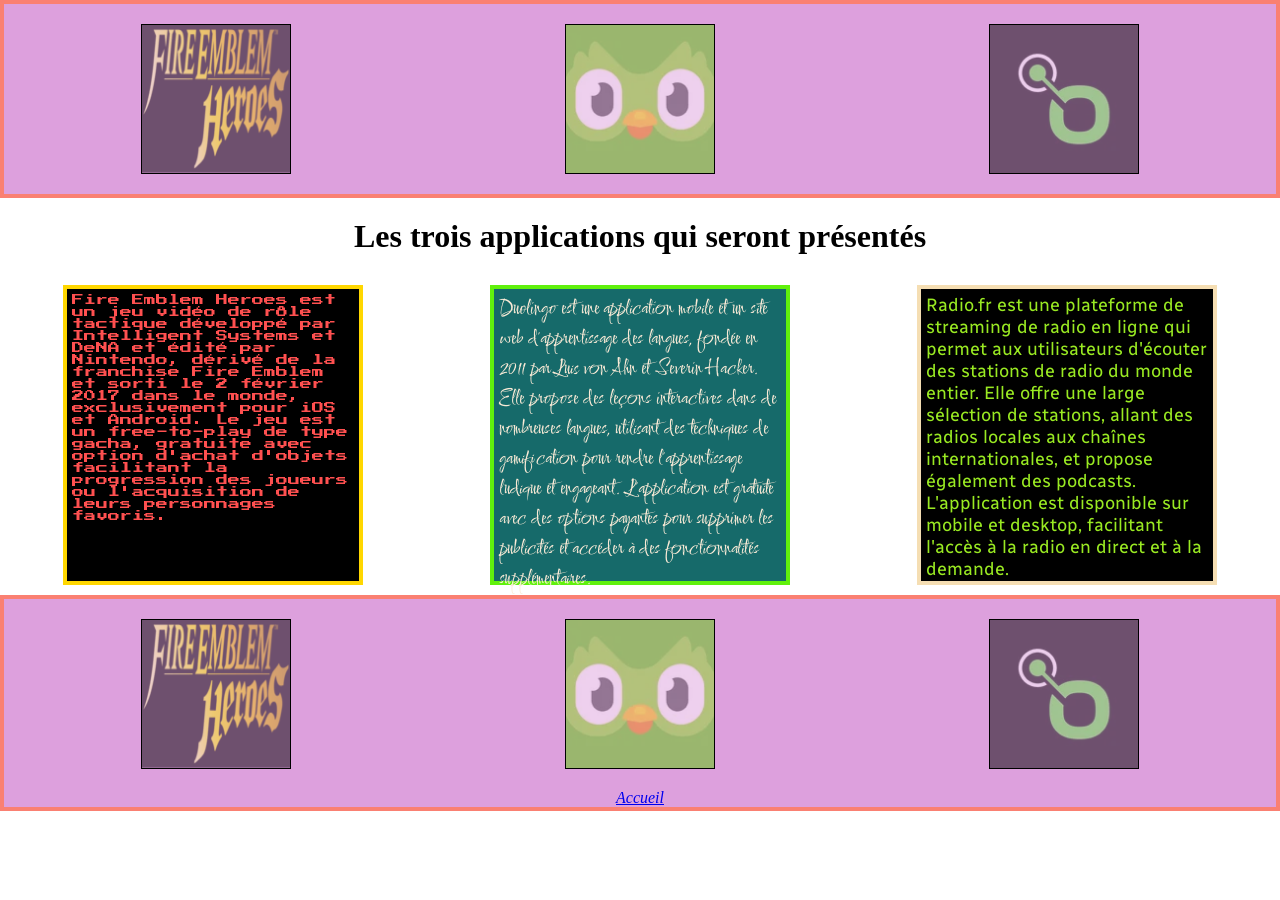
<file: index.html>
<!DOCTYPE html>
            <html lang="fr">
            <head>
                <meta charset="UTF-8">
                <meta name="viewport" content="width=device-width, initial-scale=1.0">
                <title>les 3 applications</title>
                <link rel="stylesheet" href="styles.css">
<link rel="preconnect" href="https://fonts.googleapis.com">
<link rel="preconnect" href="https://fonts.gstatic.com" crossorigin>
<link href="https://fonts.googleapis.com/css2?family=Press+Start+2P&display=swap" rel="stylesheet">

<link rel="preconnect" href="https://fonts.googleapis.com">
<link rel="preconnect" href="https://fonts.gstatic.com" crossorigin>
<link href="https://fonts.googleapis.com/css2?family=Comforter+Brush&display=swap" rel="stylesheet">
  
<link rel="preconnect" href="https://fonts.googleapis.com">
<link rel="preconnect" href="https://fonts.gstatic.com" crossorigin>
<link href="https://fonts.googleapis.com/css2?family=Radio+Canada:ital,wght@0,300..700;1,300..700&display=swap" rel="stylesheet">


</head>
            <body>
                <header>
                    <section class="flex-header-foot" >
                        <div class="boite-logo">
                           <a href="FEH.html">
                            <img src="img/FEH.png" alt="logo FEH">
                           </a> 
                        </div>
                        
                        <div class="boite-logo">
                            <a href="duo.html">
                                <img src="img/duo.webp" alt="logo duolingo">
                            </a>
                        </div>
                        
                        <div class="boite-logo">
                           <a href="radio.html">
                           <img src="img/radio.webp" alt="logo radio.fr">
                           </a> 
                        </div>
                    </section>
                </header>

                <main>
<h1> Les trois applications qui seront présentés</h1>
                
                <section id="boite-flex-presentation">
                        <div id="boite-FEH">
                            <p>
                                Fire Emblem Heroes est un jeu vidéo de rôle tactique développé par Intelligent Systems et DeNA et édité par Nintendo, dérivé de la franchise Fire Emblem et sorti le 2 février 2017 dans le monde, exclusivement pour iOS et Android.
                                Le jeu est un free-to-play de type gacha, gratuite avec option d'achat d'objets facilitant la progression des joueurs ou l'acquisition de leurs personnages favoris.
                            </p>
                        </div>
                        
                        <div id="boite-duo">
                            <p>
                                Duolingo est une application mobile et un site web d'apprentissage des langues, fondée en 2011 par Luis von Ahn et Severin Hacker. Elle propose des leçons interactives dans de nombreuses langues, utilisant des techniques de gamification pour rendre l'apprentissage ludique et engageant.
                                L'application est gratuite avec des options payantes pour supprimer les publicités et accéder à des fonctionnalités supplémentaires.
                            </p>
                        </div>
                        <div id="boite-radio">
                            <p>
                                Radio.fr est une plateforme de streaming de radio en ligne qui permet aux utilisateurs d'écouter des stations de radio du monde entier. Elle offre une large sélection de stations, allant des radios locales aux chaînes internationales, et propose également des podcasts.
                                L'application est disponible sur mobile et desktop, facilitant l'accès à la radio en direct et à la demande.
                            </p>
                        </div>
                    </section>
</main>

<footer>
        <section class="flex-header-foot" >
                        <div class="boite-logo">
                           <a href="FEH.html">
                            <img src="img/FEH.png" alt="logo FEH">
                           </a> 
                        </div>
                        
                        <div class="boite-logo">
                            <a href="duo.html">
                                <img src="img/duo.webp" alt="logo duolingo">
                            </a>
                        </div>
                         
                        
                        <div class="boite-logo">
                           <a href="radio.html">
                           <img src="img/radio.webp" alt="logo radio.fr">
                           </a> 
                        </div>
        </section>
         <a id="centrage" href="index.html"> <i>Accueil</i></a>                 
</footer>

            </body>
            </html>
</file>
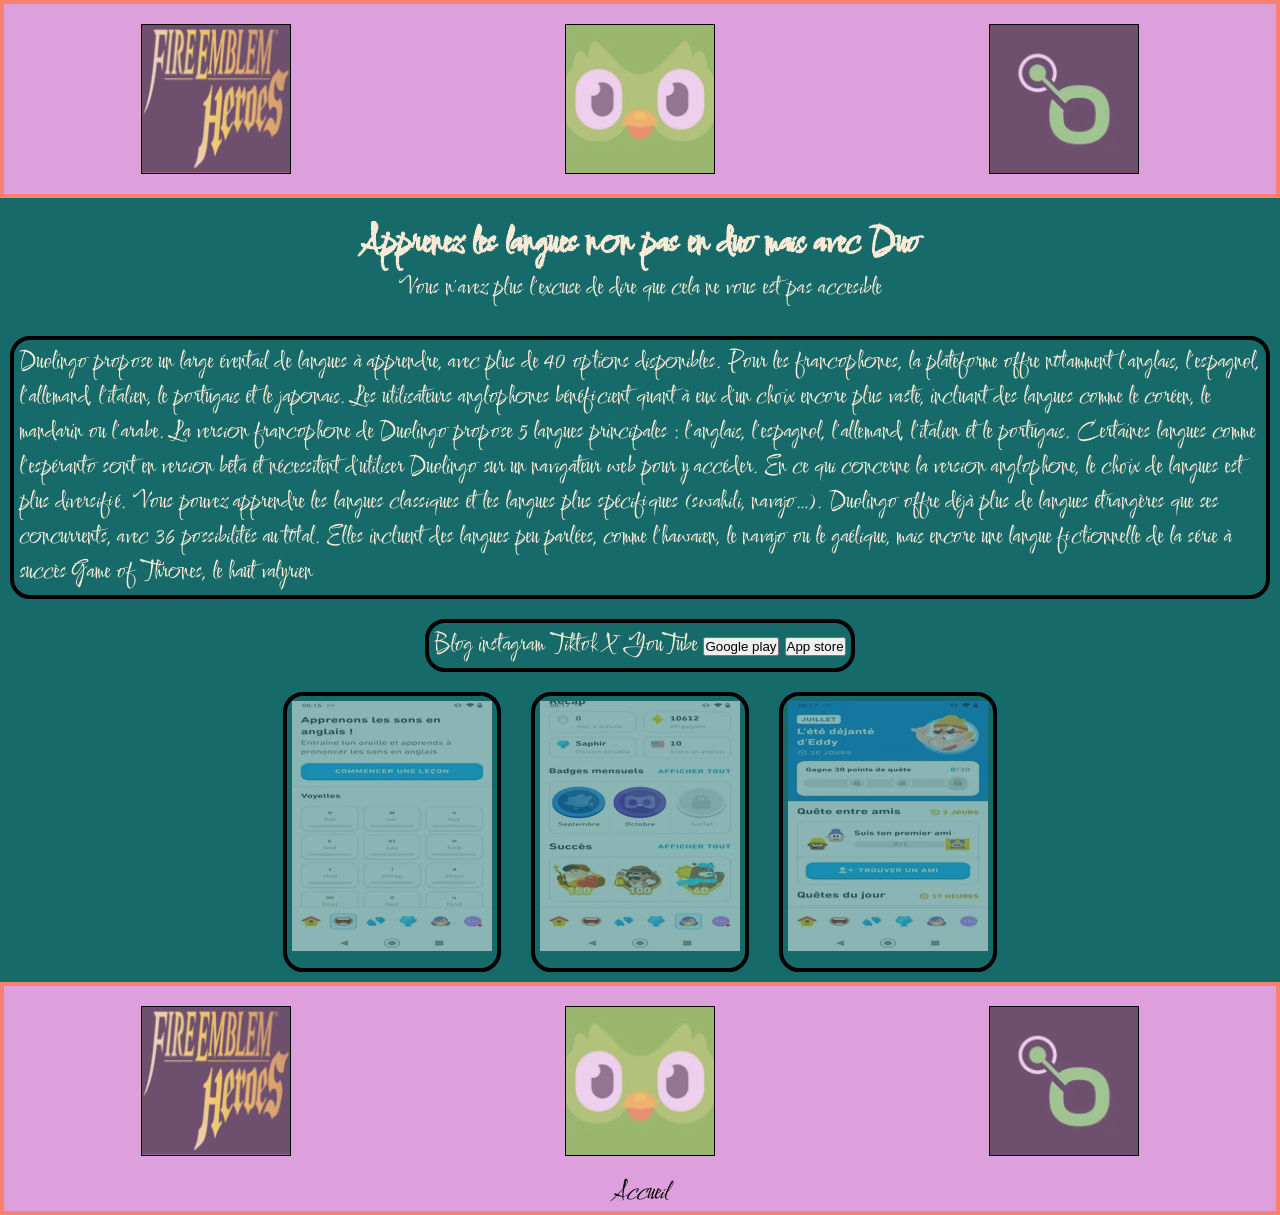
<file: duo.html>
<!DOCTYPE html>
    <html lang="fr">
    <head>
        <meta charset="UTF-8">
        <meta name="viewport" content="width=device-width, initial-scale=1.0">
        <title>Les langues avec duo</title>
        <link rel="icon" href="img/duo.webp">
        <link rel="stylesheet" href="duo.css">
<link rel="preconnect" href="https://fonts.googleapis.com">
<link rel="preconnect" href="https://fonts.gstatic.com" crossorigin>
<link href="https://fonts.googleapis.com/css2?family=Comforter+Brush&display=swap" rel="stylesheet">
    </head>
    <body>
        <header>
                    <section class="flex-header-foot" >
                        <div class="boite-logo">
                           <a href="FEH.html">
                            <img src="img/FEH.png" alt="logo FEH">
                           </a> 
                        </div>
                        
                        <div class="boite-logo">
                            <a href="duo.html">
                                <img src="img/duo.webp" alt="logo duolingo">
                            </a>
                        </div>
                        
                        <div class="boite-logo">
                           <a href="radio.html">
                           <img src="img/radio.webp" alt="logo radio.fr">
                           </a> 
                        </div>
                    </section>
                </header>

                <main>
<section id="titre">

    <h1> Apprenez les langues non pas en duo mais avec Duo </h1>
  <a href="https://fr.duolingo.com/">
    Vous n'avez plus l'excuse de dire que cela ne vous est pas accesible
  </a> 
    
         </section>

         <section class="flex-duo">
            <article class="boite-duo">
Duolingo propose un large éventail de langues à apprendre, avec plus de 40 options disponibles.
 Pour les francophones, la plateforme offre notamment l'anglais, l'espagnol, l'allemand, l'italien, le portugais et le japonais. Les utilisateurs anglophones bénéficient quant à eux d'un choix encore plus vaste, incluant des langues comme le coréen, le mandarin ou l'arabe.
 La version francophone de Duolingo propose 5 langues principales : l'anglais, l'espagnol, l'allemand, l'italien et le portugais. Certaines langues comme l'espéranto sont en version bêta et nécessitent d'utiliser Duolingo sur un navigateur web pour y accéder.

En ce qui concerne la version anglophone, le choix de langues est plus diversifié. Vous pouvez apprendre les langues classiques et les langues plus spécifiques (swahili, navajo…).
 Duolingo offre déjà plus de langues étrangères que ses concurrents, avec 36 possibilités au total. Elles incluent des langues peu parlées, comme l'hawaïen, le navajo ou le gaélique, mais encore une langue fictionnelle de la série à succès Game of Thrones, le haut valyrien
            </article>
         </section>

    <section class="flex-duo">
                            <div class="boite-duo">
                                <a href="https://blog.duolingo.com/" target="_blank" title="Blog duo EN">Blog</a>
                               
                                <a href="https://www.instagram.com/duolingofrance/" target="_blank" title="IG FR"> instagram</a>
                                
                                <a href="https://www.tiktok.com/@duolingo" target="_blank" title="Tiktok EN">Tiktok</a>
                                
                                <a href="https://x.com/duolingofrance" target="_blank" title="X FR "> X</a>
                               
                                <a href="https://www.youtube.com/user/duolingo" target="_blank" title="YouTube EN">YouTube</a>
                                
                                <a href="https://play.google.com/store/apps/details?id=com.duolingo&pcampaignid=web_share">
                                    <button>Google play</button>
                                </a>
                                
                                <a href="https://apps.apple.com/fr/app/duolingo-cours-de-langue/id570060128">
                                    <button> App store</button>
                                </a>
                            </div>
    </section>


    <section class="galerie-duo">
                                  <div class="boite-duo">
                                    <img src="img/ScreenshotDUO1.webp" alt="">
                                  </div>
                                  
                                  <div class="boite-duo">
                                 <img src="img/ScreenshotDUO2.webp" alt="">
                                  </div>

                                  <div class="boite-duo">
                                  <img src="img/ScreenshotDUO3.webp" alt="">
                                  </div>
    </section>
                </main>
<footer>
        <section class="flex-header-foot" >
                        <div class="boite-logo">
                           <a href="FEH.html">
                            <img src="img/FEH.png" alt="logo FEH">
                           </a> 
                        </div>
                        
                        <div class="boite-logo">
                            <a href="duo.html">
                                <img src="img/duo.webp" alt="logo duolingo">
                            </a>
                        </div>
                         
                        
                        <div class="boite-logo">
                           <a href="radio.html">
                           <img src="img/radio.webp" alt="logo radio.fr">
                           </a> 
                        </div>
        </section>
         <a id="centrage" href="index.html"> <i>Accueil</i></a>                 
</footer>


    </body>
    </html>
</file>
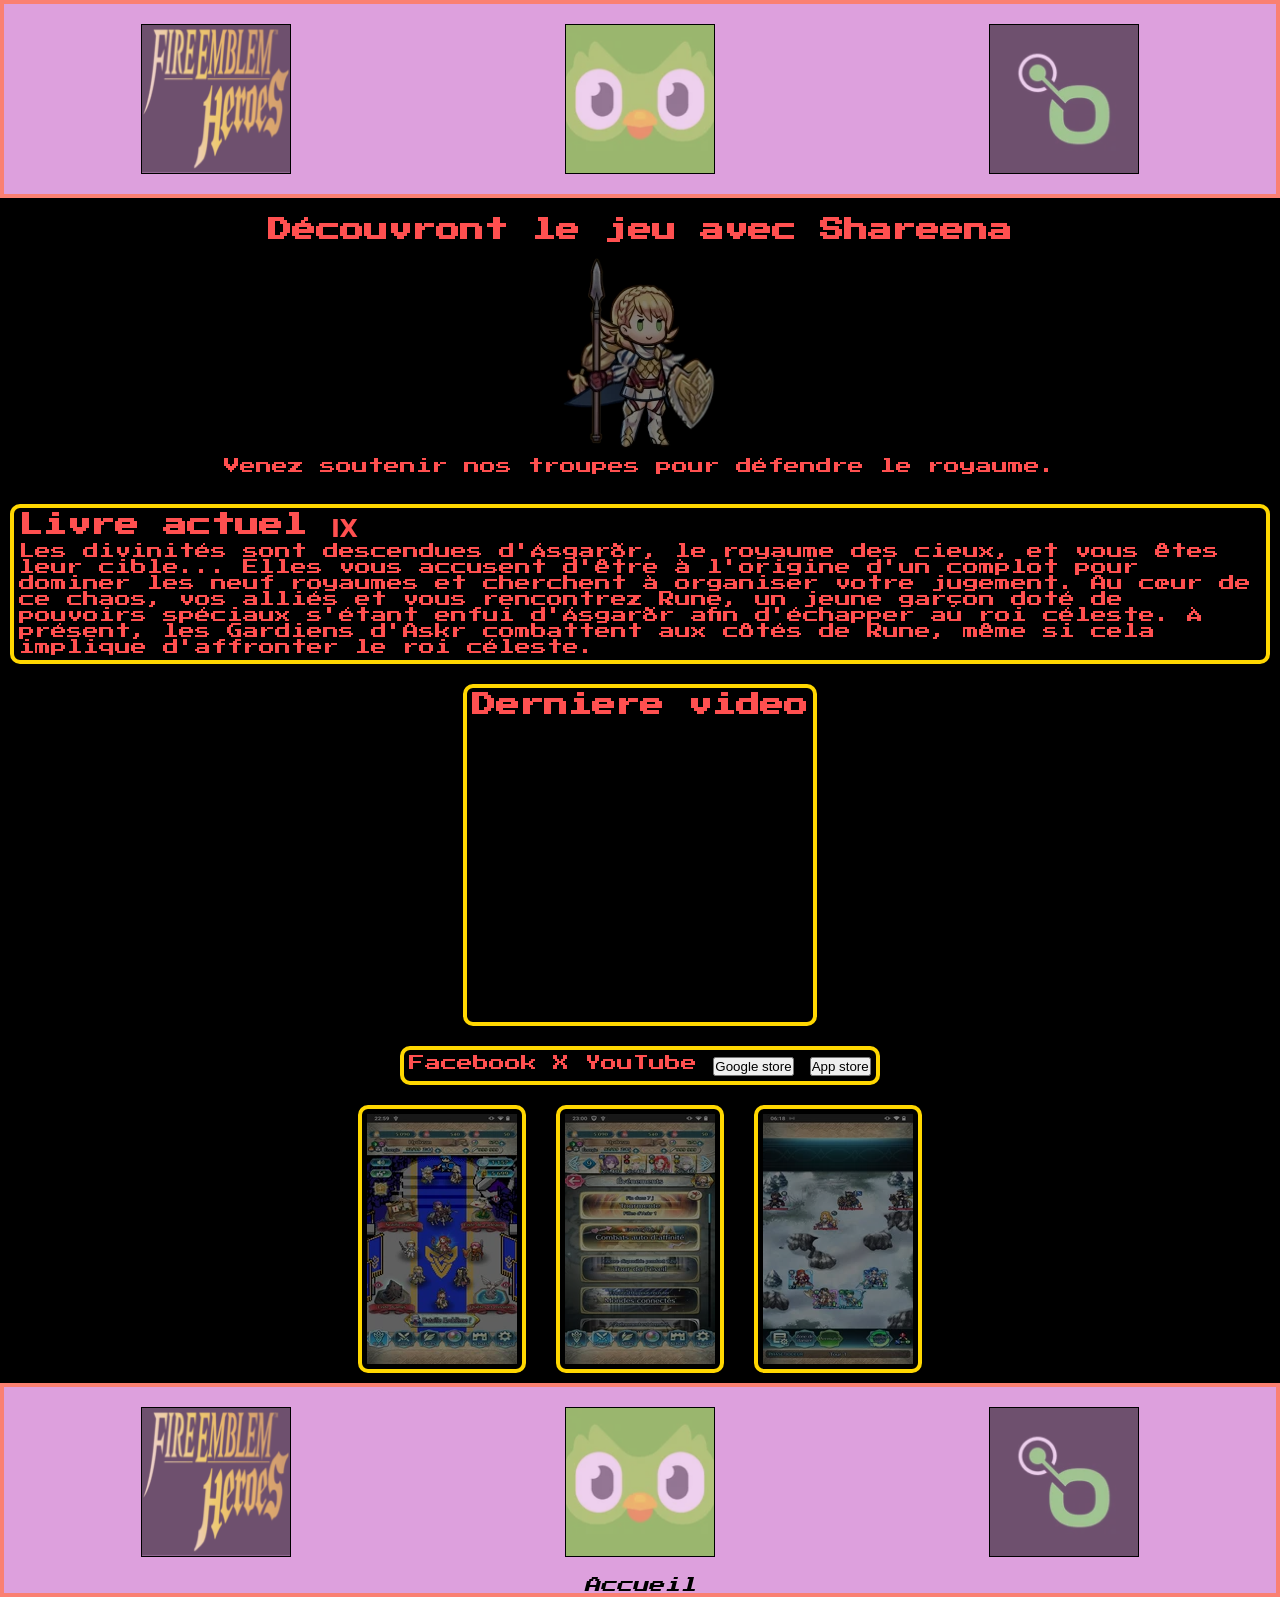
<file: FEH.html>
<!DOCTYPE html>
    <html lang="fr">
    <head>
        <meta charset="UTF-8">
        <meta name="viewport" content="width=device-width, initial-scale=1.0">
        <title>FEH présentation</title>
        <link rel="stylesheet" href="FEH.css">
        <link rel="icon" href="img/icon-FEH.png">
        <link rel="preconnect" href="https://fonts.googleapis.com">
<link rel="preconnect" href="https://fonts.gstatic.com" crossorigin>
<link href="https://fonts.googleapis.com/css2?family=Press+Start+2P&display=swap" rel="stylesheet">   
    </head>
    <body>
     <header>
                    <section class="flex-header-foot" >
                        <div class="boite-logo">
                           <a href="FEH.html">
                            <img src="img/FEH.png" alt="logo FEH">
                           </a> 
                        </div>
                        
                        <div class="boite-logo">
                            <a href="duo.html">
                                <img src="img/duo.webp" alt="logo duolingo">
                            </a>
                        </div>
                        
                        
                        <div class="boite-logo">
                           <a href="radio.html">
                           <img src="img/radio.webp" alt="logo radio.fr">
                           </a> 
                        </div>
                    </section>

                    <section>
                        
                    </section>
                </header>
<main>

       <section id="titre">

    <h1> Découvront le jeu avec Shareena </h1>
   <a href="https://fire-emblem-heroes.com/fr/" target="_blank"><img src="img/Sharena.webp" alt="Sharena"></a> 
    <p>Venez soutenir nos troupes pour défendre le royaume.</p>
         </section>
             
         <section class="flex-infos-génrales">
                <article class="boite-FEH">
                    <h2> Livre actuel  &#x2168  </h2>
                    <p>
Les divinités sont descendues d'Ásgarðr, le royaume des cieux, et vous êtes leur cible...

Elles vous accusent d'être à l'origine d'un complot pour dominer les neuf royaumes et cherchent à organiser votre jugement. Au cœur de ce chaos, vos alliés et vous rencontrez Rune, un jeune garçon doté de pouvoirs spéciaux s'étant enfui d'Ásgarðr afin d'échapper au roi céleste.

À présent, les Gardiens d'Askr combattent aux côtés de Rune, même si cela implique d'affronter le roi céleste.
                    </p>
                </article>
             </section>   

             

             <section class="flex-infos-génrales">
                <div class="boite-FEH">
                    <h2>Derniere video</h2>
                    <iframe width="300" height="300" src="https://www.youtube.com/embed/_Q4IdDDNau4?si=iNuCpK1zs_RGwC18" title="Vidéo de présentation Fire Emblem Heroes" frameborder="0" allow="accelerometer; autoplay; clipboard-write; encrypted-media; gyroscope; picture-in-picture; web-share" referrerpolicy="strict-origin-when-cross-origin" allowfullscreen></iframe>
                </div>
             </section>

             <section class="flex-infos-génrales">
                <div class="boite-FEH">
                    
                        <a href="https://www.facebook.com/FEHeroes.EN" target="_blank" title="officiel FB  FEH EN">Facebook</a>
                        <a href="https://x.com/FE_Heroes_EN" target="_blank" title="officiel FEH X EN">X</a>
                        <a href="https://www.youtube.com/@NintendoMobile" target="_blank" title="YT officiel nintendo EN">YouTube</a>
                        
                        <button><a href="https://play.google.com/store/apps/details?id=com.nintendo.zaba&pcampaignid=web_share">Google store</a></button> <button><a href="https://apps.apple.com/fr/app/fire-emblem-heroes/id1181774280">App store</a></button>

                </div>
              
             </section>

<section class="galerie-FEH">
                           <div class="boite-FEH"><img src="img/ScreenshotFEH1.webp" alt="page d'accueil"></div>
                           <div class="boite-FEH"><img src="img/Screenshot_FEH2.webp" alt=" présentation mode de jeu"></div>
                           <div class="boite-FEH"><img src="img/Screenshot_2025071FEH3.webp" alt="Capture d'écran de Fire Emblem Heroes - combat"></div>
</section>

</main>   
<footer>
        <section class="flex-header-foot" >
                        <div class="boite-logo">
                            <a href="FEH.html"><img src="img/FEH.png" alt="logo FEH"></a>
                        </div>
                        
                     <div class="boite-logo">
                            <a href="duo.html">
                                <img src="img/duo.webp" alt="logo duolingo">
                            </a>
                        </div>   
                        
                        
                        <div class="boite-logo">
                           <a href="radio.html">
                           <img src="img/radio.webp" alt="logo radio.fr">
                           </a> 
                        </div>
        </section>
         <a  class="centrage-acc" href="index.html"> <i>Accueil</i></a>                 
</footer>           
    </body>
    </html>
</file>
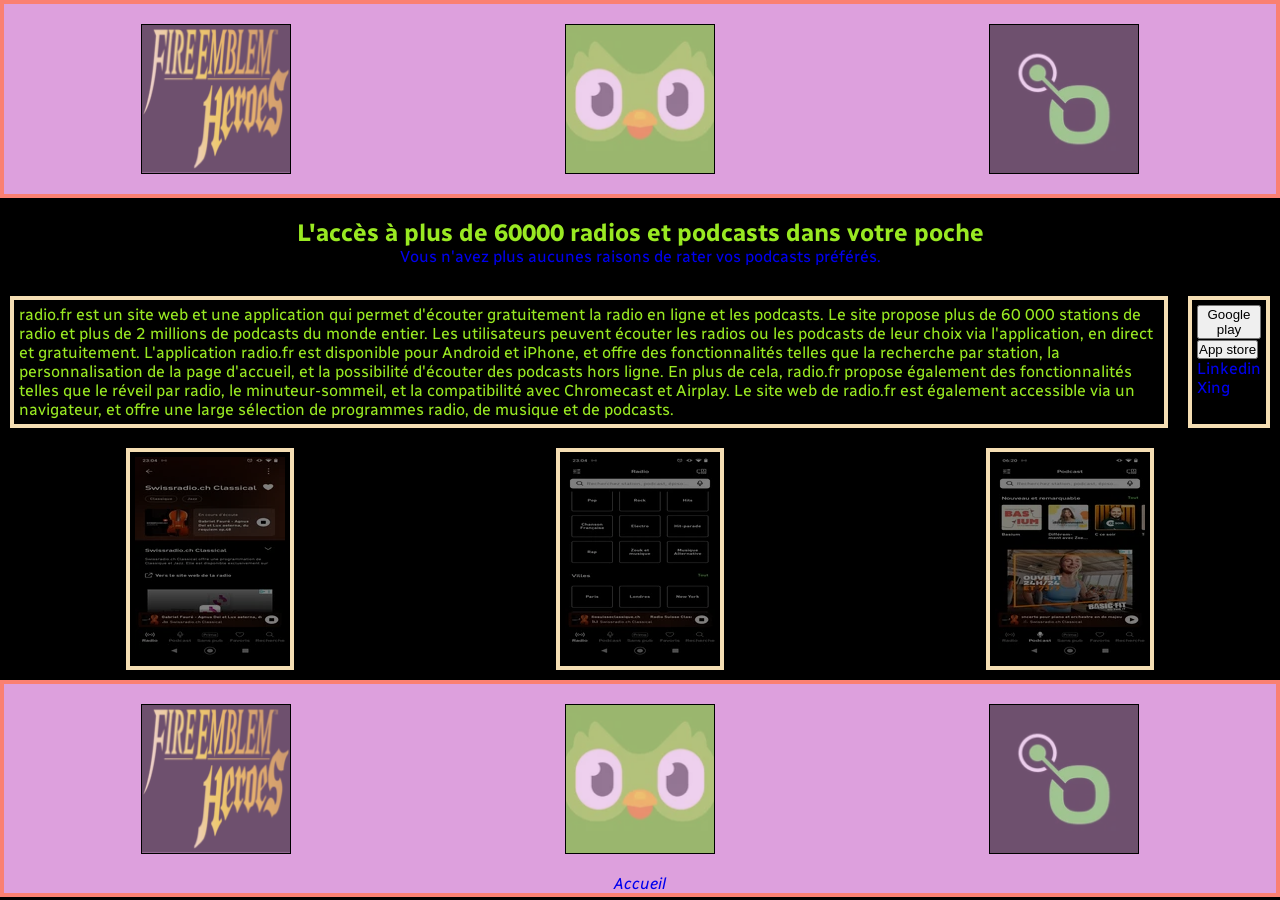
<file: radio.html>
<!DOCTYPE html>
    <html lang="fr">
    <head>
        <meta charset="UTF-8">
        <meta name="viewport" content="width=device-width, initial-scale=1.0">
        <title>Radio.fr</title>
        <link rel="icon" href="img/radio.webp">
        <link rel="stylesheet" href="radio.css">

        <link rel="preconnect" href="https://fonts.googleapis.com">
<link rel="preconnect" href="https://fonts.gstatic.com" crossorigin>
<link href="https://fonts.googleapis.com/css2?family=Radio+Canada:ital,wght@0,300..700;1,300..700&display=swap" rel="stylesheet">

    </head>
    <body>
         <header>
                    <section class="flex-header-foot" >
                        <div class="boite-logo">
                           <a href="FEH.html">
                            <img src="img/FEH.png" alt="logo FEH">
                           </a> 
                        </div>
                        

                        <div class="boite-logo">
                            <a href="duo.html">
                                <img src="img/duo.webp" alt="logo duolingo">
                            </a>
                        </div>
                       
                        <div class="boite-logo">
                           <a href="radio.html">
                           <img src="img/radio.webp" alt="logo radio.fr">
                           </a> 
                        </div>
                    </section>
                </header>

                <main>
<section id="titre">
    <h1> L'accès à plus de 60000 radios et podcasts dans votre poche</h1>
    <a href="https://www.radio.fr/podcast" target="_blank"> Vous n'avez plus aucunes raisons de rater vos podcasts préférés. </a>
</section>

<section class="flex-radio">
    <article class="boite-radio">
radio.fr est un site web et une application qui permet d'écouter gratuitement la radio en ligne et les podcasts. Le site propose plus de 60 000 stations de radio et plus de 2 millions de podcasts du monde entier.
 Les utilisateurs peuvent écouter les radios ou les podcasts de leur choix via l'application, en direct et gratuitement.
 L'application radio.fr est disponible pour Android et iPhone, et offre des fonctionnalités telles que la recherche par station, la personnalisation de la page d'accueil, et la possibilité d'écouter des podcasts hors ligne.
 En plus de cela, radio.fr propose également des fonctionnalités telles que le réveil par radio, le minuteur-sommeil, et la compatibilité avec Chromecast et Airplay.
 Le site web de radio.fr est également accessible via un navigateur, et offre une large sélection de programmes radio, de musique et de podcasts.
    </article>


    <section class="flex-radio">
    <div class="boite-radio">
        <a href="https://play.google.com/store/apps/details?id=de.radio.android&pcampaignid=web_share"><button>Google play</button></a>
    

    
        <a href="https://apps.apple.com/fr/app/radio-fr-radio-et-podcast/id387352132"><button>App store</button></a>
    

    
        <a href="https://www.linkedin.com/company/radio-de-gmbh" title="DE officiel linkedin">Linkedin</a>
    

        <a href="https://www.xing.com/pages/radio-degmbh" title="DE officiel Xing">Xing</a>
    </div>

</section>
                           
</section>


<section class="galerie-radio">
           <div class="boite-radio"> 
                            <img src="img/radio1.webp" alt="Capture d'écran de radio.fr - écran d'accueil"></img>
                           </div>

                           <div class="boite-radio">
                            <img src="img/radio2.webp" alt="Capture d'écran de radio.fr - liste de stations"></img>
                           </div>

                           <div class="boite-radio">
                            <img src="img/radio3.webp" alt="Capture d'écran de radio.fr - lecteur audio"></img>
                           </div>
</section>

                </main>
<footer>
        <section class="flex-header-foot" >
                        <div class="boite-logo">
                            <a href="FEH.html"><img src="img/FEH.png" alt="logo FEH"></a>
                        </div>
                        

                       <div class="boite-logo">
                            <a href="duo.html">
                                <img src="img/duo.webp" alt="logo duolingo">
                            </a>
                        </div> 
                         
                        
                        <div class="boite-logo">
                           <a href="radio.html">
                           <img src="img/radio.webp" alt="logo radio.fr">
                           </a> 
                        </div>
        </section>
         <a  class="centrage-acc" href="index.html"> <i>Accueil</i></a>                 
</footer>           
    </body>
    </html>
</file>
<file: styles.css>
* {
    margin: 0;
    padding: 0;
    box-sizing: border-box;
}


img, video{
    max-width: 100%;
    height: 100%;
    object-fit: cover;
}
 

img{
    opacity: 0.5;
   
}

img:hover{
    opacity: 1;
}

header, footer{
    background-color: plum;
    width: 100%;
    border:  4px solid salmon;
    
}


.flex-header-foot {
    display: flex;
    justify-content:space-around;
}


.boite-logo{
    width: 150px;
    height: 150px;
    border: 1px solid black;
    margin: 20px;

}

h1{
    text-align: center;
    margin: 20px;
}
#centrage{ 
    display: flex;
    justify-content: center;
    align-items: center;
}


#boite-flex-presentation{
    display: flex;
    justify-content: space-around;
}

#boite-FEH{
    border: 4px solid gold;
    width: 300px;
    height: 300px;
    background-color: black;
    color: rgb(255, 80, 80);
    padding: 5px;
    margin: 10px;
    font-family: "Press Start 2P", system-ui;
    font-size: 12px;
}

#boite-duo{
border: 4px solid rgb(96, 241, 12);
width: 300px;
height: 300px;
background-color: rgb(22, 106, 106);
color: antiquewhite;
padding: 5px;
margin: 10px;
font-family: "Comforter Brush", cursive;
font-size: 21px;
}

#boite-radio{
    border: 4px solid wheat;
    width: 300px;
    height: 300px;
    background-color:  #000000;
    color:rgb(153, 233, 34);
    padding:5px;
    margin: 10px;
    font-family: "Radio Canada", sans-serif;
    font-size: 18px;
}




@media screen and (max-width: 768px) {
    .flex-header-foot {
        flex-direction: column;
        align-items: center;
    }
   #boite-flex-presentation{
    flex-direction: column;
    align-items: center;
   } 
   
}
</file>
<file: duo.css>
* {
    margin: 0;
    padding: 0;
    box-sizing: border-box;
}


body{
    background-color:rgb(22, 106, 106);
    color: antiquewhite;
    font-family: "Comforter Brush", cursive;
    min-height: 100vh;
    font-size: 25px;
}


img, video{
    max-width: 100%;
    height: auto;
    object-fit: contain;
}
 
.boite-logo{
    width: 150px;
    height: 150px;
    border: 1px solid black;
    margin: 20px;

}

img{
    opacity: 0.5;
   
}

img:hover{
    opacity: 1;
}

.centrage-acc{ 
    display: flex;
    justify-content: center;
    align-items: center;
}

a{
    text-decoration: none;
    color: inherit;
}


header, footer{
    background-color: plum;
    width: 100%;
    border:  4px solid salmon;
    
}

.flex-header-foot {
    display: flex;
    justify-content:space-around;
}

#titre{
    text-align: center;
    margin: 20px;
}

#centrage{
    display: flex;
    justify-content: center;
    align-items: center;
    color: black;
}


.flex-duo{
    display: flex;
    justify-content: space-around;
    gap: 30px;
}

.boite-duo{
    border: 4px solid black;
    background-color:rgb(22, 106, 106);
    color: antiquewhite;
    padding: 5px;
    margin: 10px;
    border-radius: 20px;
}

.galerie-duo{
    display: flex;
    gap: 10px;
    justify-content: center;
}

@media screen and (max-width: 768px) {
    .flex-header-foot {
        flex-direction: column;
        align-items: center;
    }
    
    .flex-duo{
        flex-direction: column;
        align-items: center;
    }

    .galerie-flex {
        flex-direction: column;
        align-items: center;
    }

    .galerie-duo {
        flex-direction: column;
        align-items: center;
    }
}
</file>
<file: FEH.css>
* {
    margin: 0;
    padding: 0;
    box-sizing: border-box;
}


body{
    font-family: "Press Start 2P", system-ui;
    color: rgb(255, 80, 80);
    background-color: black;
    min-height: 100vh;
}


img, video{
    max-width: 100%;
    height: auto;
    object-fit: contain;
}
 
.boite-logo{
    width: 150px;
    height: 150px;
    border: 1px solid black;
    margin: 20px;

}

img{
    opacity: 0.5;
   
}

img:hover{
    opacity: 1;
}

.centrage-acc{
    display: flex;
    justify-content: center;
    align-items: center;
    color: black;
}

a{
    text-decoration: none;
    color: inherit;
}


header, footer{
    background-color: plum;
    width: 100%;
    border:  4px solid salmon;
    
}

.flex-header-foot {
    display: flex;
    justify-content:space-around;
}




#titre{
    text-align: center;
    margin: 20px;
}

.flex-infos-génrales{
    display: flex;
    justify-content: space-around;
    gap: 30px;
}


.boite-FEH{
    border: 4px solid gold;
    background-color: black;
    color: rgb(255, 80, 80);
    padding: 5px;
    margin: 10px;
    border-radius: 10px;
}

.galerie-FEH{
    display: flex;
    gap: 10px;
    justify-content: center;
}

@media screen and (max-width: 768px) {
    .flex-header-foot {
        flex-direction: column;
        align-items: center;
    }
    .flex-infos-génrales {
        flex-direction: column;
        align-items: center;
    }

    .galerie-FEH {
        flex-direction: column;
        align-items: center;
    }
}
</file>
<file: radio.css>
* {
    margin: 0;
    padding: 0;
    box-sizing: border-box;
}


body{
    background-color: #000000;
    color: rgb(153, 233, 34);
    font-family: "Radio Canada", sans-serif;
    min-height: 100vh;
}


img, video{
    max-width: 100%;
    height: auto;
    object-fit: contain;
}
 
.boite-logo{
    width: 150px;
    height: 150px;
    border: 1px solid black;
    margin: 20px;

}

img{
    opacity: 0.5;
   
}

img:hover{
    opacity: 1;
}

.centrage-acc{ 
    display: flex;
    justify-content: center;
    align-items: center;
}

a{
    text-decoration: none;
}


header, footer{
    background-color: plum;
    width: 100%;
    border:  4px solid salmon;
    
}

.flex-header-foot {
    display: flex;
    justify-content:space-around;
}

#titre{
    text-align: center;
    margin: 20px;
}

.flex-radio{
    display: flex;
    
}


.galerie-radio{
    display: flex;
    gap: 10px;
    justify-content:space-around
}


.boite-radio{
    border: 4px solid wheat;
    background-color: #000000;
    color: rgb(153, 233, 34);
    padding: 5px;
    margin: 10px;
}





@media screen and (max-width: 768px) {
    .flex-header-foot {
        flex-direction: column;
        align-items: center;
    }
    .flex-radio{
        flex-direction: column;
        align-items: center;
    }

    .galerie-flex {
        flex-direction: column;
        align-items: center;
    }

    .galerie-radio {
        flex-direction: column;
        align-items: center;
    }
}
</file>
